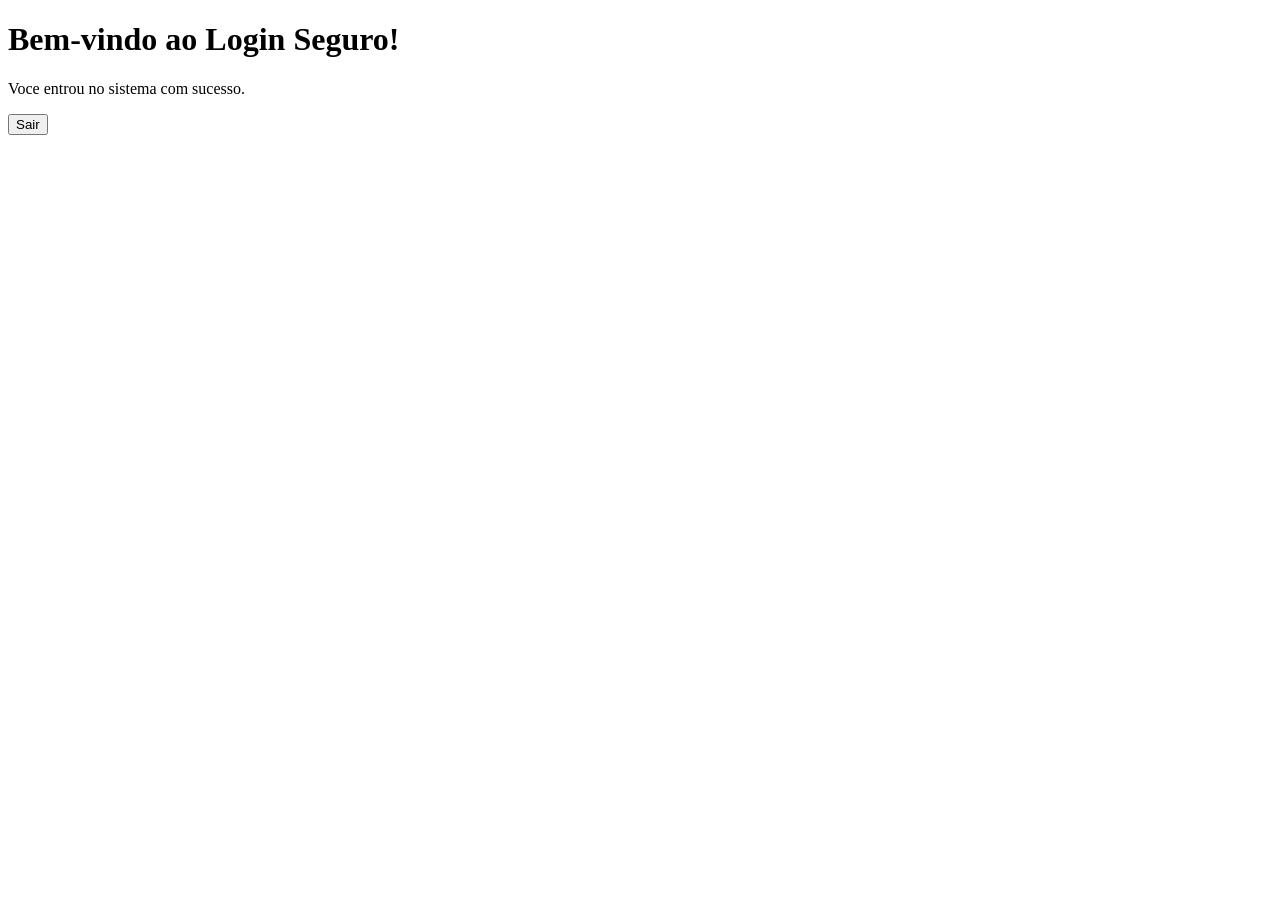
<file: src/main/resources/templates/index.html>
<!DOCTYPE html>
<html lang="pt-BR" xmlns:th="http://www.thymeleaf.org">
<head>
    <link rel="stylesheet" th:href="@{/css/estilo.css}">
    <meta charset="UTF-8">
    <meta name="viewport" content="width=device-width, initial-scale=1.0">
    <title>Pagina inicial</title>
</head>
<body>

<h1>Bem-vindo ao Login Seguro!</h1>

<p>Voce entrou no sistema com sucesso.</p>

<form th:action="@{/logout}" method="post">
    <button type="submit">Sair</button>
</form>

</body>
</html>
</file>
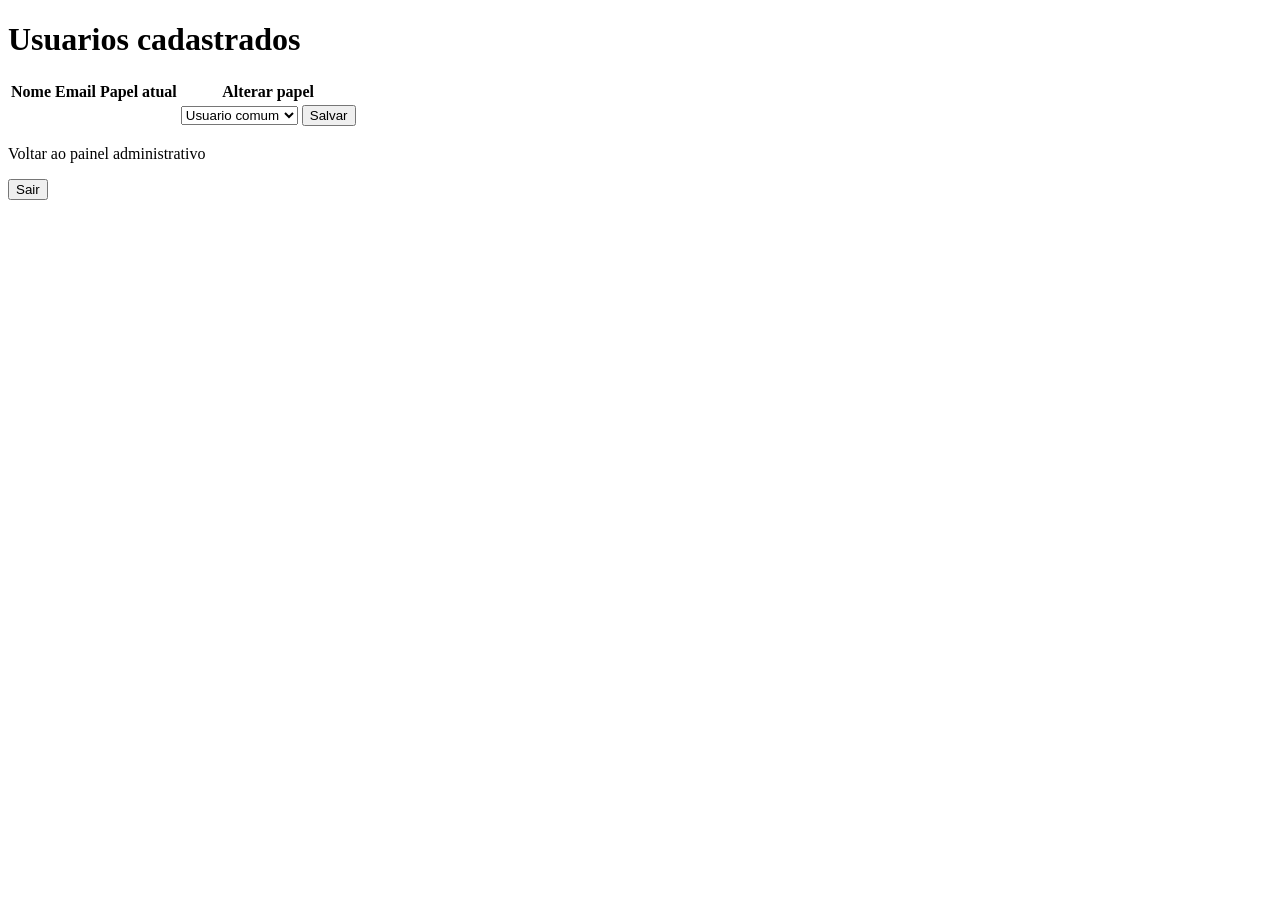
<file: src/main/resources/templates/admin-usuarios.html>
<!DOCTYPE html>
<html lang="pt-BR" xmlns:th="http://www.thymeleaf.org">
<head>
    <link rel="stylesheet" th:href="@{/css/estilo.css}">
    <meta charset="UTF-8">
    <meta name="viewport" content="width=device-width, initial-scale=1.0">
    <title>Gerenciar Usuarios</title>
</head>
<body class="vip">

<h1>Usuarios cadastrados</h1>

<p th:if="${mensagem}" th:text="${mensagem}"></p>
<p th:if="${erro}" th:text="${erro}"></p>

<table class="vip">
    <thead>
    <tr>
        <th>Nome</th>
        <th>Email</th>
        <th>Papel atual</th>
        <th>Alterar papel</th>
    </tr>
    </thead>

    <tbody>
    <tr th:each="usuario : ${usuarios}">
        <td th:text="${usuario.nome}"></td>
        <td th:text="${usuario.email}"></td>
        <td th:text="${usuario.papel}"></td>
        <td>
            <form th:action="@{/admin/usuarios/papel}" method="post">
                <input type="hidden" name="id" th:value="${usuario.id}">

                <select name="papel">
                    <option value="UsuarioComum"
                            th:selected="${usuario.papel == 'UsuarioComum'}">
                        Usuario comum
                    </option>
                    <option value="UsuarioTecnico"
                            th:selected="${usuario.papel == 'UsuarioTecnico'}">
                        Usuario Tecnico
                    </option>
                    <option value="Admin"
                            th:selected="${usuario.papel == 'Admin'}">
                        Administrador
                    </option>
                </select>

                <button class="vip" type="submit">Salvar</button>
            </form>
        </td>
    </tr>
    </tbody>
</table>

<p><a th:href="@{/admin/inicio}">Voltar ao painel administrativo</a></p>

<form th:action="@{/logout}" method="post">
    <button type="submit">Sair</button>
</form>

</body>
</html>
</file>
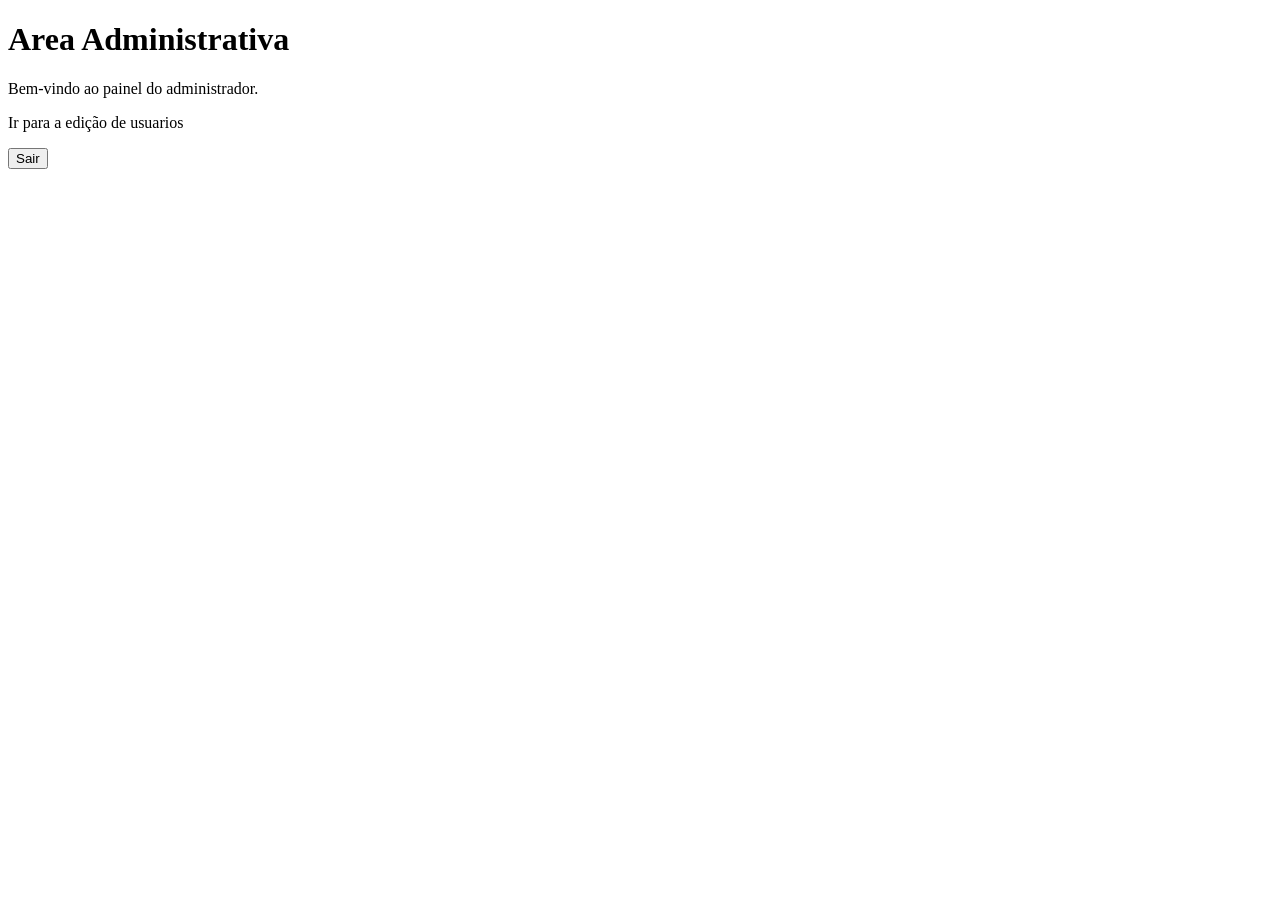
<file: src/main/resources/templates/admin.html>
<!DOCTYPE html>
<html lang="pt-BR" xmlns:th="http://www.thymeleaf.org">
<head>
    <link rel="stylesheet" th:href="@{/css/estilo.css}">
    <meta charset="UTF-8">
    <meta name="viewport" content="width=device-width, initial-scale=1.0">
    <title>Area Administrativa</title>
</head>
<body class="admin">

<h1>Area Administrativa</h1>

<p>Bem-vindo ao painel do administrador.</p>

<p><a th:href="@{/admin/usuarios}">Ir para a edição de usuarios</a></p>


<form th:action="@{/logout}" method="post">
    <button type="submit">Sair</button>
</form>

</body>
</html>
</file>
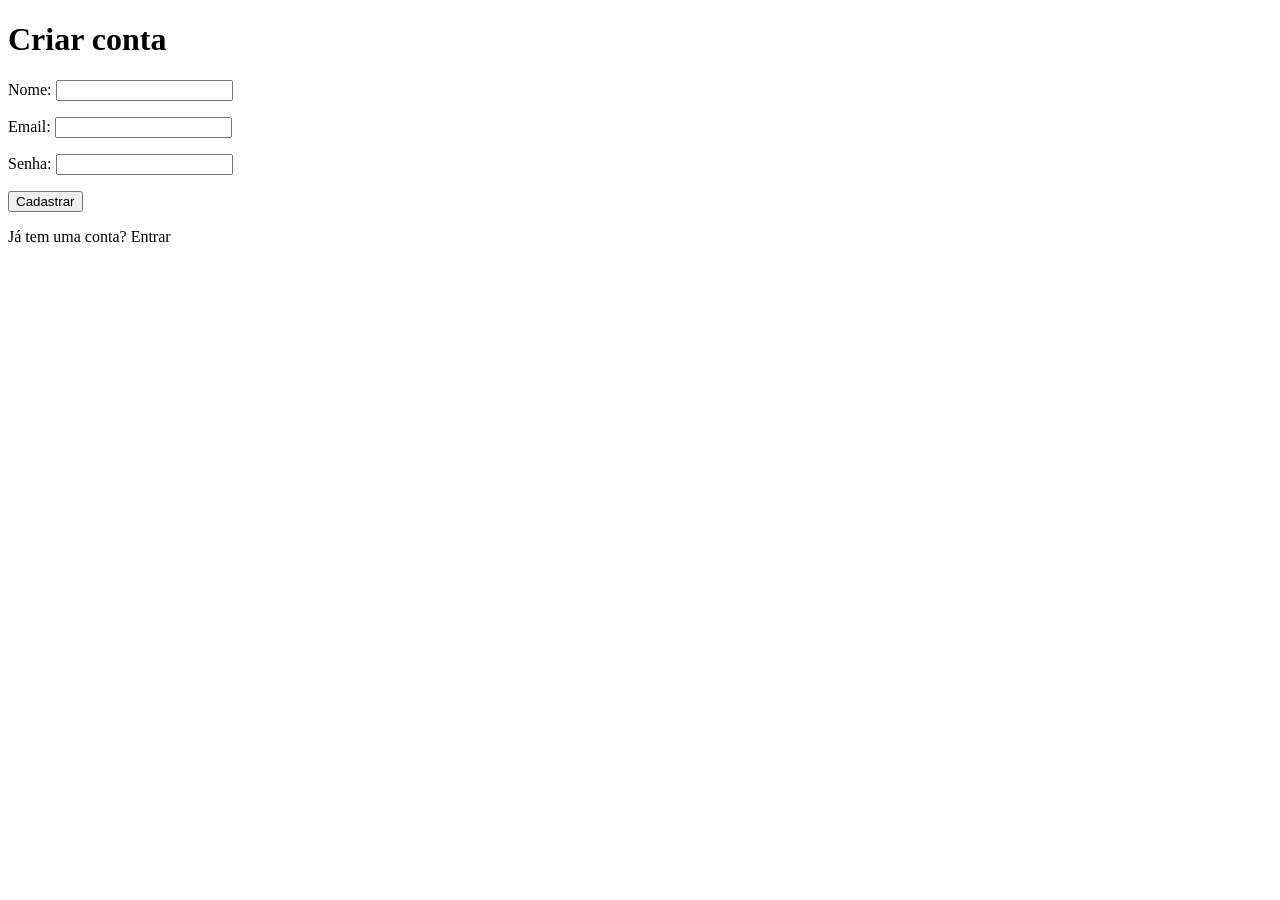
<file: src/main/resources/templates/cadastro.html>
<!DOCTYPE html>
<html lang="pt-BR" xmlns:th="http://www.thymeleaf.org">
<head>
    <link rel="stylesheet" th:href="@{/css/estilo.css}">
    <meta charset="UTF-8">
    <meta name="viewport" content="width=device-width, initial-scale=1.0">
    <title>Cadastro</title>
</head>
<body>

<h1>Criar conta</h1>

<form th:action="@{/cadastro}" th:object="${usuario}" method="post">

    <div>
        <label for="nome">Nome:</label>
        <input type="text" id="nome" th:field="*{nome}">
        <p th:if="${#fields.hasErrors('nome')}"
           th:errors="*{nome}"></p>
    </div>

    <div>
        <label for="email">Email:</label>
        <input type="email" id="email" th:field="*{email}">
        <p th:if="${#fields.hasErrors('email')}"
           th:errors="*{email}"></p>
    </div>

    <div>
        <label for="senha">Senha:</label>
        <input type="password" id="senha" th:field="*{senha}">
        <p th:if="${#fields.hasErrors('senha')}"
           th:errors="*{senha}"></p>
    </div>

    <button type="submit">Cadastrar</button>

</form>

<p>Já tem uma conta? <a th:href="@{/login}">Entrar</a></p>

</body>
</html>
</file>
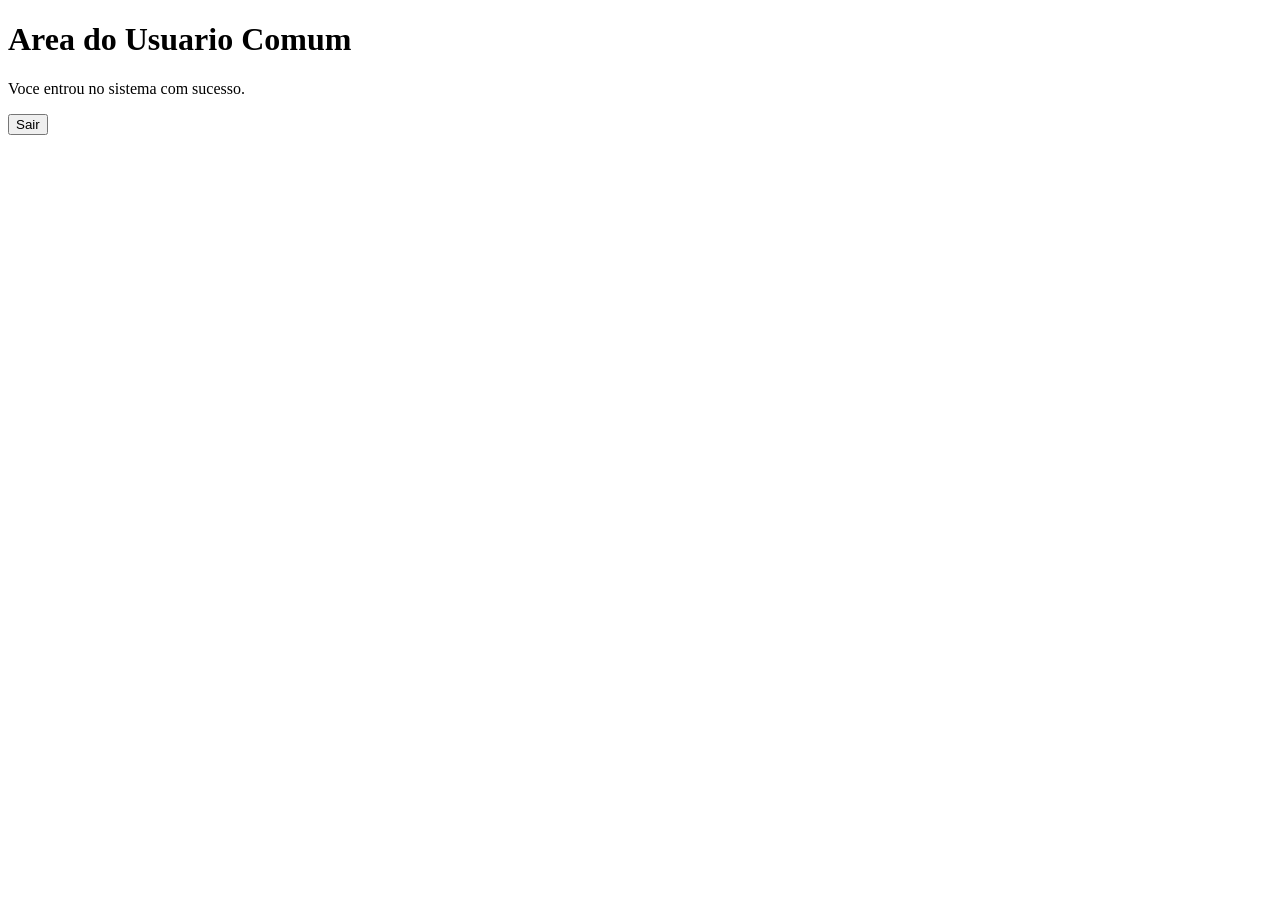
<file: src/main/resources/templates/comum.html>
<!DOCTYPE html>
<html lang="pt-BR" xmlns:th="http://www.thymeleaf.org">
<head>
    <link rel="stylesheet" th:href="@{/css/estilo.css}">
    <meta charset="UTF-8">
    <meta name="viewport" content="width=device-width, initial-scale=1.0">
    <title>Area do Usuario</title>
</head>
<body>

<h1>Area do Usuario Comum</h1>

<p>Voce entrou no sistema com sucesso.</p>

<form th:action="@{/logout}" method="post">
    <button type="submit">Sair</button>
</form>

</body>
</html>
</file>
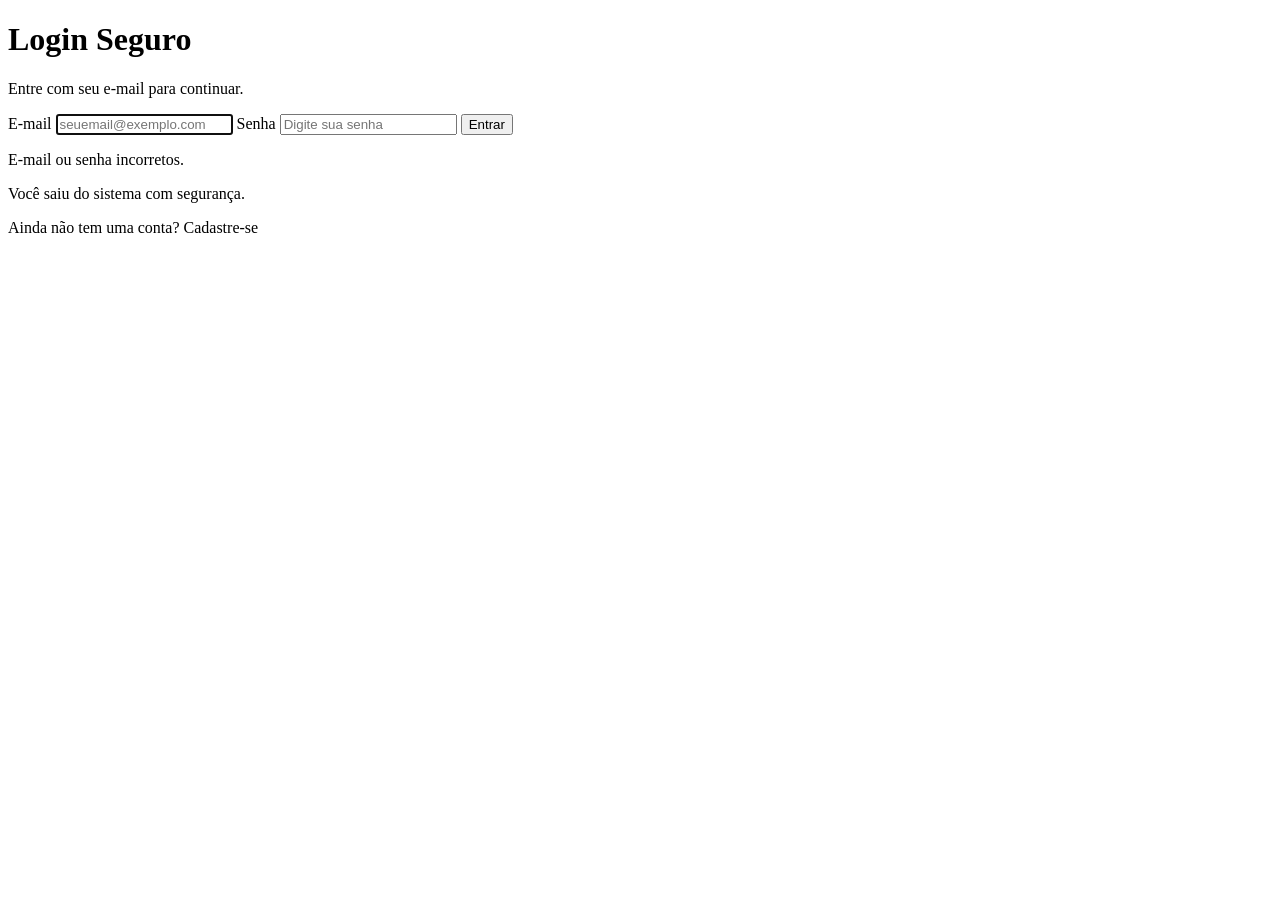
<file: src/main/resources/templates/login.html>
<!DOCTYPE html>
<html lang="pt-BR" xmlns:th="http://www.thymeleaf.org">
<head>
    <meta charset="UTF-8">
    <meta name="viewport" content="width=device-width, initial-scale=1.0">
    <title>Entrar | Login Seguro</title>
    <link rel="stylesheet" th:href="@{/css/estilo.css}">
</head>
<body class="pagina-login">

<main class="cartao-login">
    <h1>Login Seguro</h1>
    <p>Entre com seu e-mail para continuar.</p>

    <form th:action="@{/login}" method="post" class="formulario-login">
        <label for="email">E-mail</label>
        <input type="email" id="email" name="email"
               placeholder="seuemail@exemplo.com"
               autocomplete="username" required autofocus>

        <label for="senha">Senha</label>
        <input type="password" id="senha" name="password"
               placeholder="Digite sua senha"
               autocomplete="current-password" required>

        <button type="submit">Entrar</button>
    </form>

    <p class="mensagem-erro" th:if="${param.error}">
        E-mail ou senha incorretos.
    </p>

    <p class="mensagem-sucesso" th:if="${param.logout}">
        Você saiu do sistema com segurança.
    </p>

    <p class="link-cadastro">
        Ainda não tem uma conta?
        <a th:href="@{/cadastro}">Cadastre-se</a>
    </p>
</main>

</body>
</html>
</file>
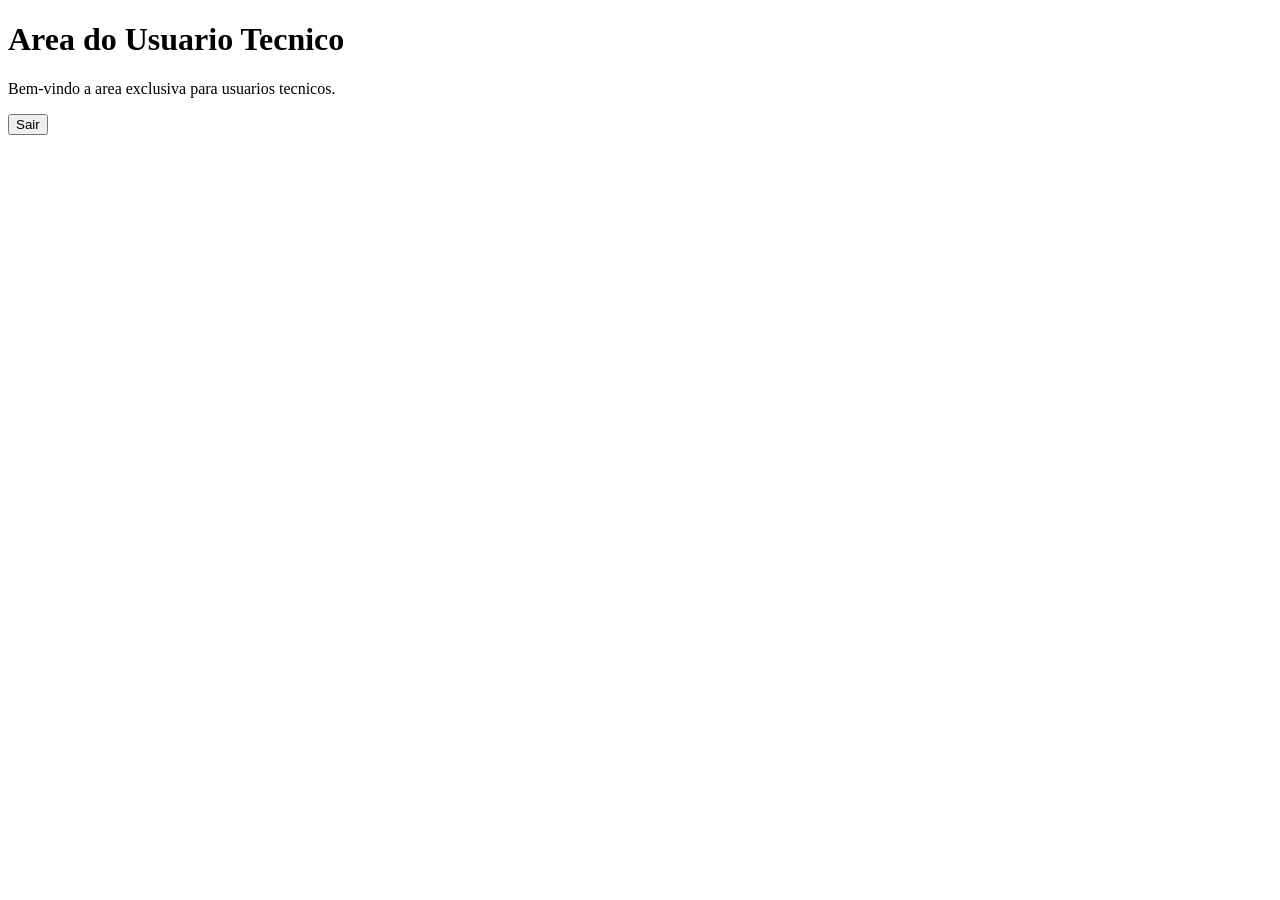
<file: src/main/resources/templates/tecnico.html>
<!DOCTYPE html>
<html lang="pt-BR" xmlns:th="http://www.thymeleaf.org">
<head>
  <link rel="stylesheet" th:href="@{/css/estilo.css}">
  <meta charset="UTF-8">
  <meta name="viewport" content="width=device-width, initial-scale=1.0">
  <title>Area VIP</title>
</head>
<body class="vip">

<h1>Area do Usuario Tecnico</h1>

<p>Bem-vindo a area exclusiva para usuarios tecnicos.</p>

<form th:action="@{/logout}" method="post">
  <button class="vip" type="submit">Sair</button>
</form>

</body>
</html>
</file>
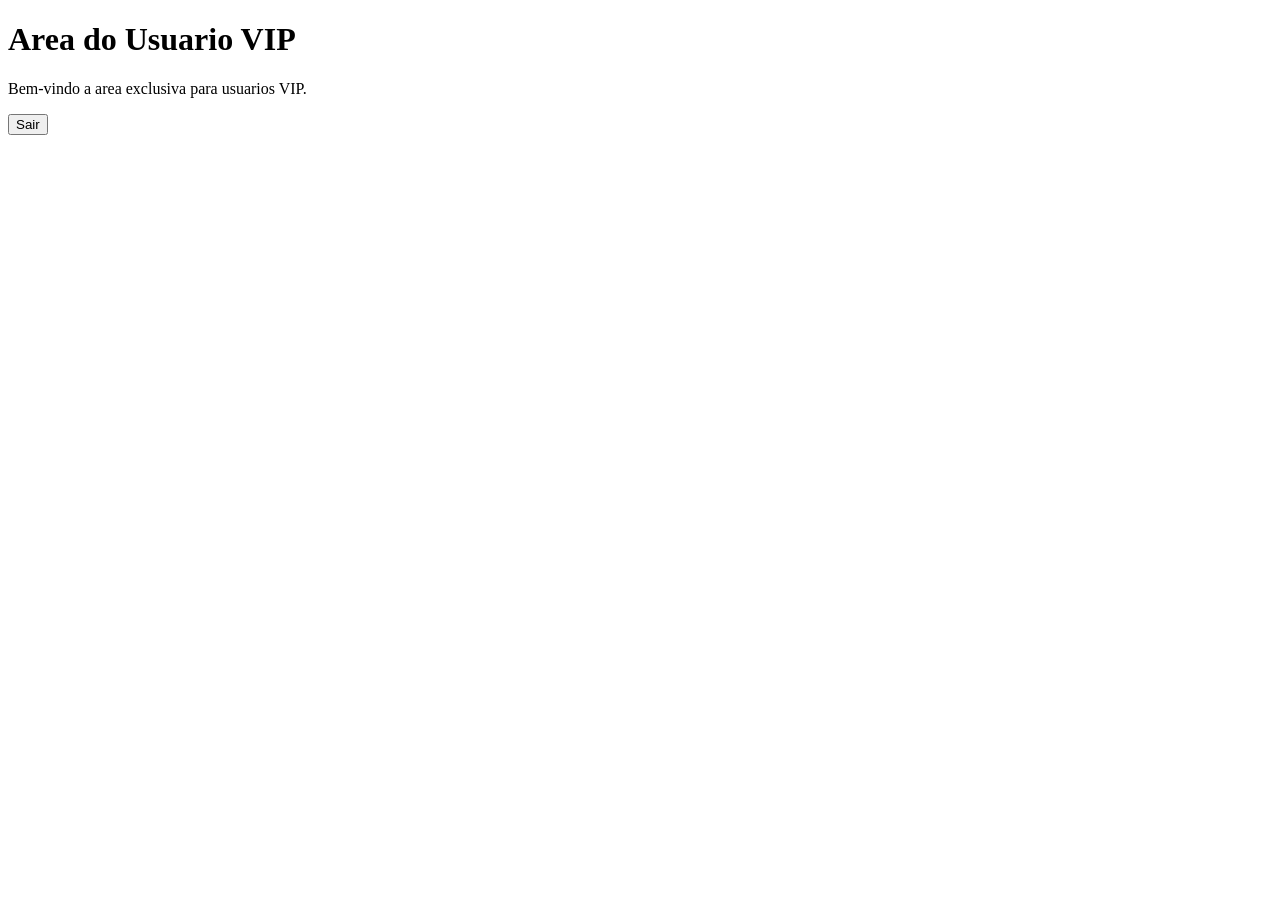
<file: src/main/resources/templates/vip.html>
<!DOCTYPE html>
<html lang="pt-BR" xmlns:th="http://www.thymeleaf.org">
<head>
  <link rel="stylesheet" th:href="@{/css/estilo.css}">
  <meta charset="UTF-8">
  <meta name="viewport" content="width=device-width, initial-scale=1.0">
  <title>Area VIP</title>
</head>
<body class="vip">

<h1>Area do Usuario VIP</h1>

<p>Bem-vindo a area exclusiva para usuarios VIP.</p>

<form th:action="@{/logout}" method="post">
  <button class="vip" type="submit">Sair</button>
</form>

</body>
</html>
</file>
